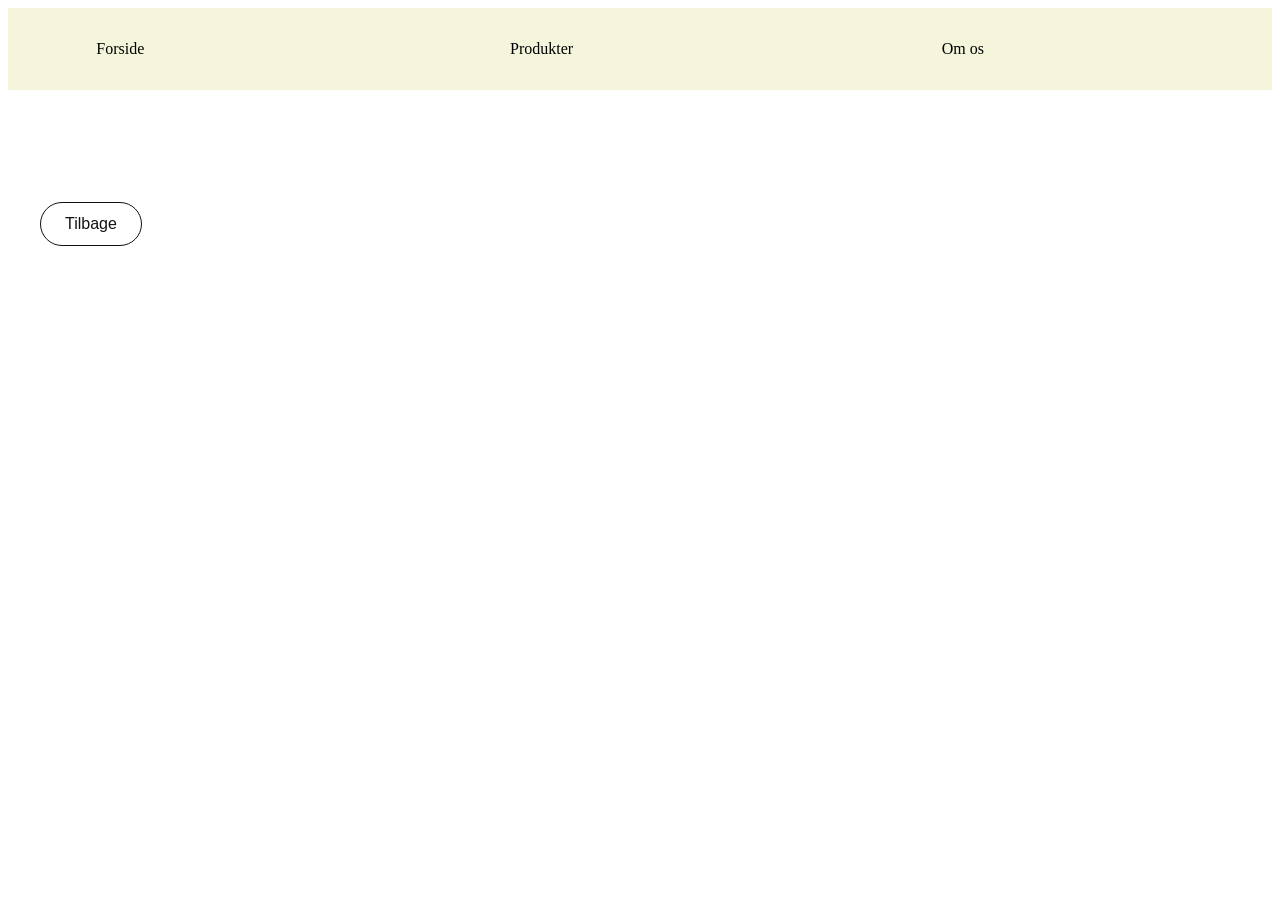
<file: productdetails.html>
<!doctype html>
<html lang="en">
  <head>
    <meta charset="UTF-8" />
    <meta name="viewport" content="width=device-width, initial-scale=1.0" />
    <title>Document</title>
    <link rel="stylesheet" href="productdetails.css" />
    <link rel="stylesheet" href="style.css" />
  </head>
  <body>
    <header>
      <nav>
        <a href="index.html">Forside</a>
        <a href="productlist.html">Produkter</a>
        <a href="about.html">Om os</a>
      </nav>
    </header>
    <button id="backbutton">Tilbage</button>
    <section id="product"></section>
    <script src="productdetails.js"></script>
  </body>
</html>
</file>
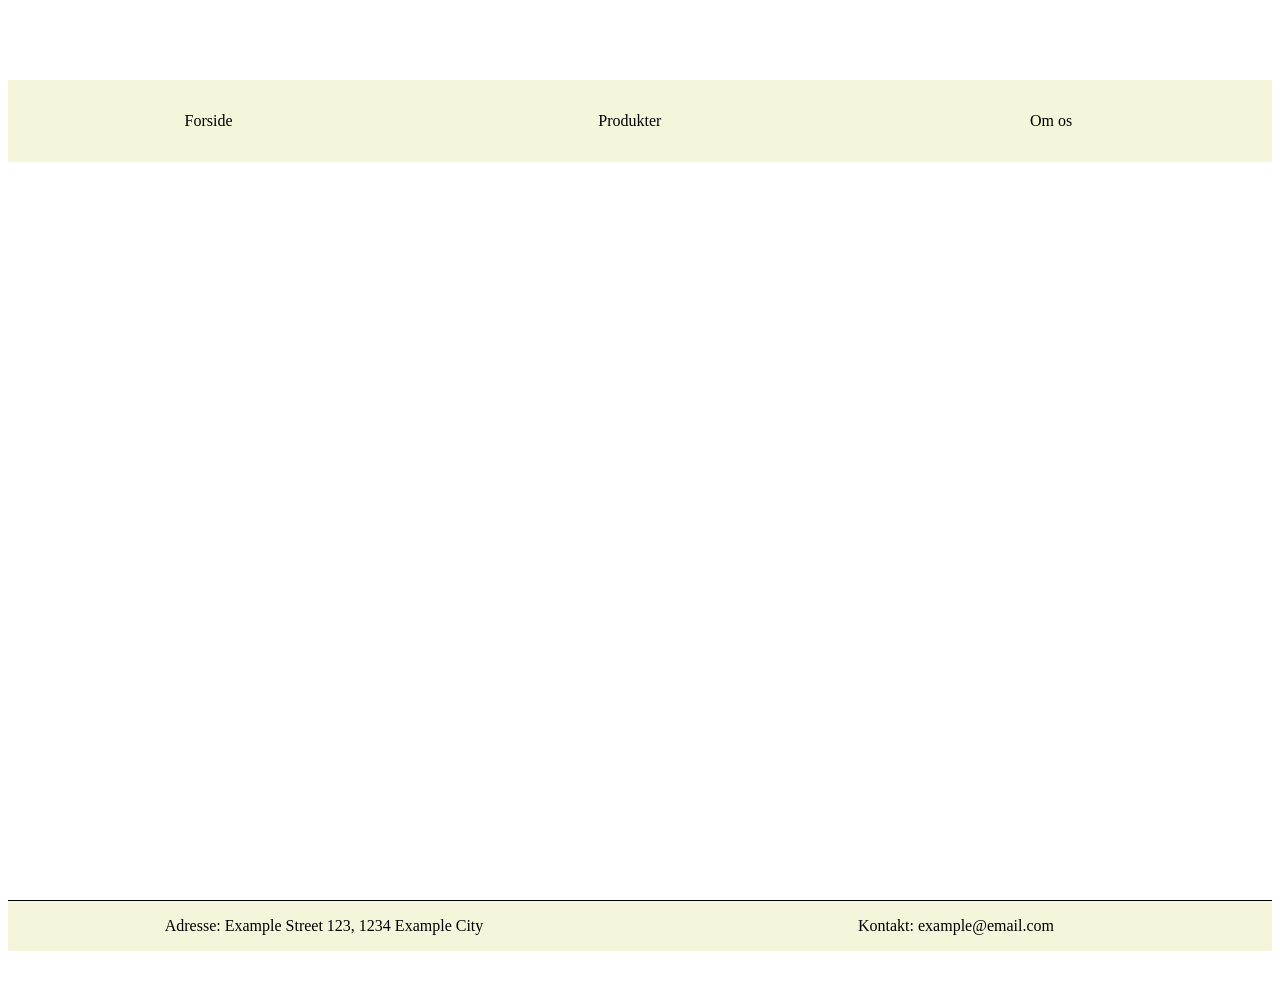
<file: productlist.html>
<!doctype html>
<html lang="en">
  <head>
    <meta charset="UTF-8" />
    <meta name="viewport" content="width=device-width, initial-scale=1.0" />
    <title>objekter</title>
    <link rel="stylesheet" href="style.css" />
  </head>
  <body>
    <h1 class="hjælp">Womens Clothing</h1>
    <header>
      <nav>
        <a href="index.html">Forside</a>
        <a href="productlist.html">Produkter</a>
        <a href="about.html">Om os</a>
      </nav>
    </header>

    <section class="produktliste"></section>
    <script src="productlist.js"></script>
  </body>
  <footer>
    <p>Adresse: Example Street 123, 1234 Example City</p>
    <p>Kontakt: example@email.com</p>
  </footer>
</html>
</file>
<file: productdetails.css>
#backbutton {
  margin: 2rem 0 1.5rem 2rem;
  padding: 0.75rem 1.5rem;
  font-size: 1rem;
  font-weight: 500;
  color: #111;
  background: #fff;
  border: 1.5px solid #111;
  border-radius: 999px;
}

#backbutton:hover {
  background: #111;
  color: #fff;
}

img {
  width: 50%;
  height: auto;
  object-fit: cover;
}
a {
  text-decoration: none;
  color: inherit;
}
a {
  display: grid;
  grid-template-columns: 1fr 1fr;
  gap: 1rem;
}
</file>
<file: style.css>
section {
  display: grid;
  grid-template-columns: 1fr 1fr 1fr;
  gap: 1rem;
}
a {
  background-color: beige;
  padding: 2rem;
  text-align: center;
  width: 80%;
}
article {
  display: grid;
  grid-template-columns: subgrid;
  grid-row: span 4;
  background-color: gray;
}

img {
  width: 100%;
  height: auto;
  object-fit: cover;
}
.dig {
  margin-bottom: 3rem;
  border-bottom: 1px solid black;
}

nav {
  display: grid;
  grid-template-columns: 1fr 1fr 1fr;
  background-color: beige;
  text-align: center;
  margin-bottom: 5rem;
}
footer {
  display: grid;
  grid-template-columns: 1fr 1fr;
  background-color: beige;
  text-align: center;
  margin-top: 5rem;
  border-top: 1px solid black;
}
.hjælp {
  text-align: center;
  margin-bottom: 5rem;
}

a {
  text-decoration: none;
  color: inherit;
}

body {
  min-height: 100vh;
}

footer {
  position: sticky;
  top: 100vh;
}
</file>
